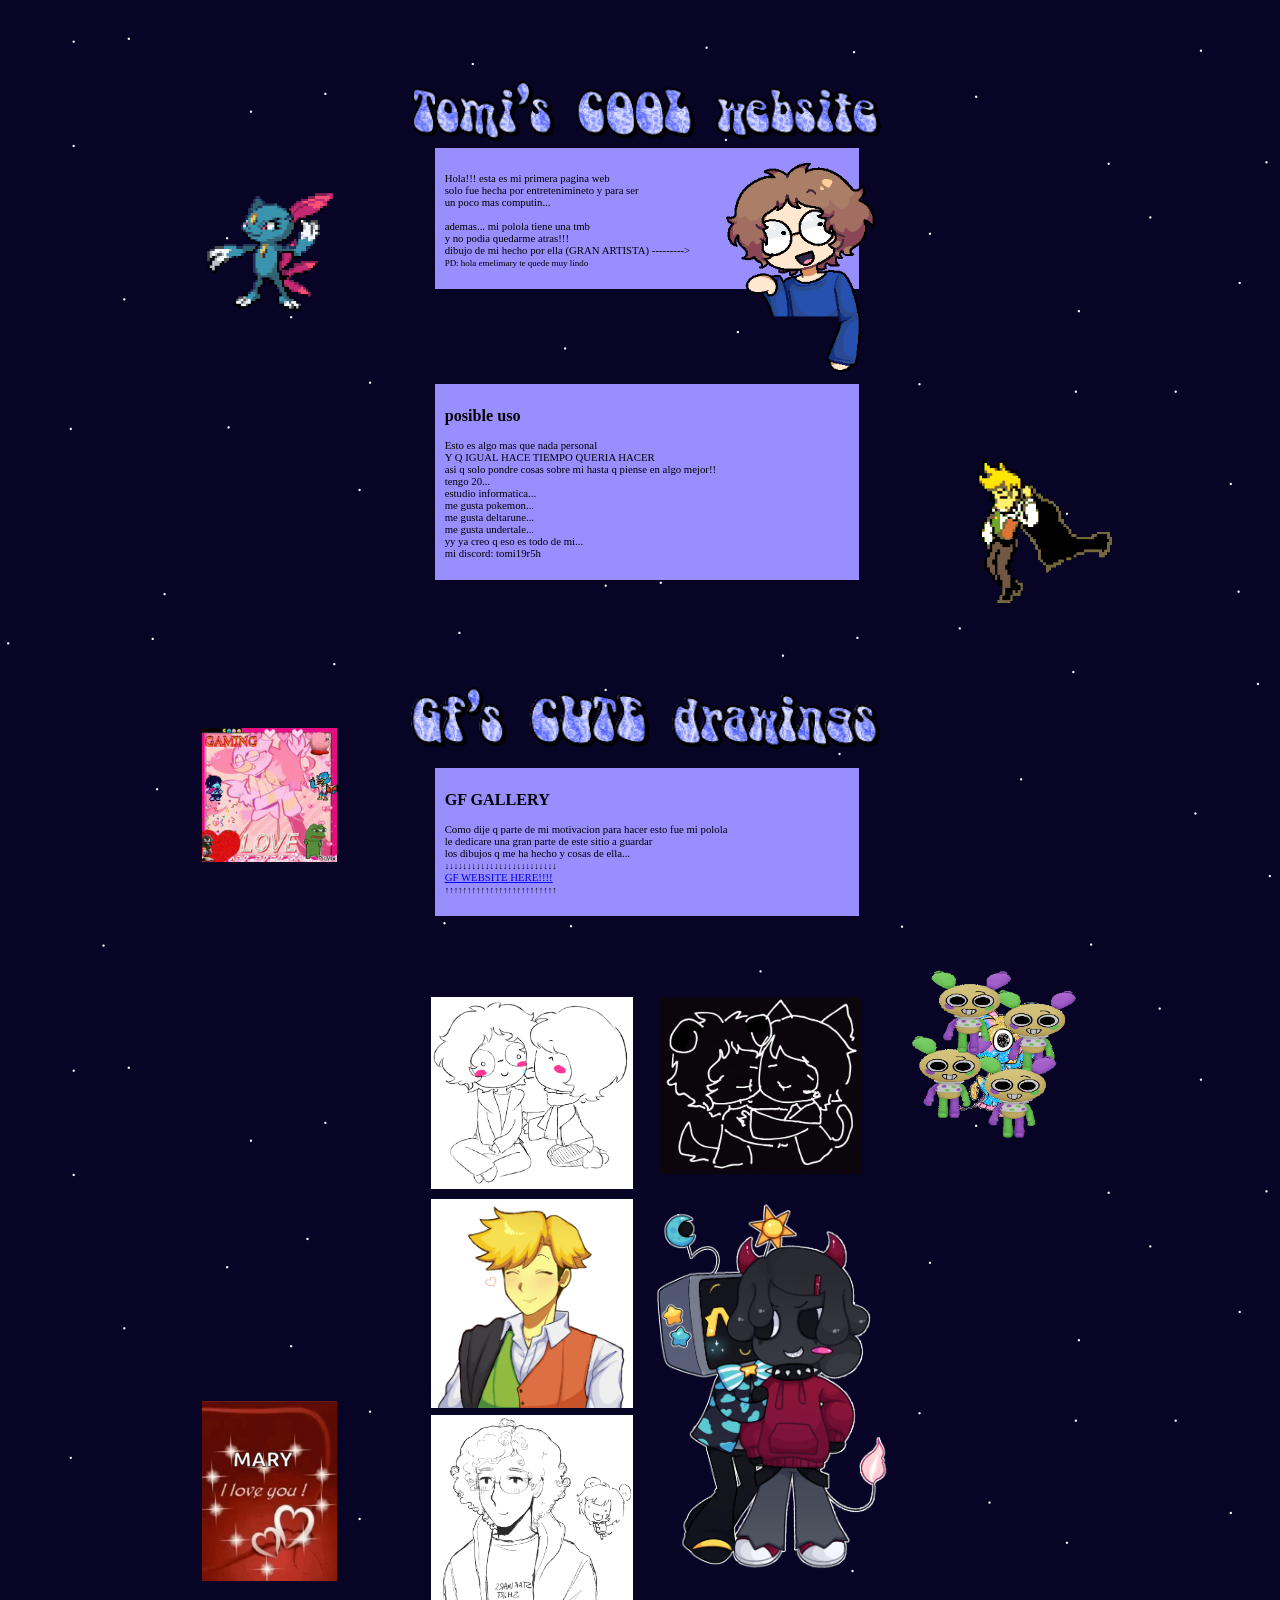
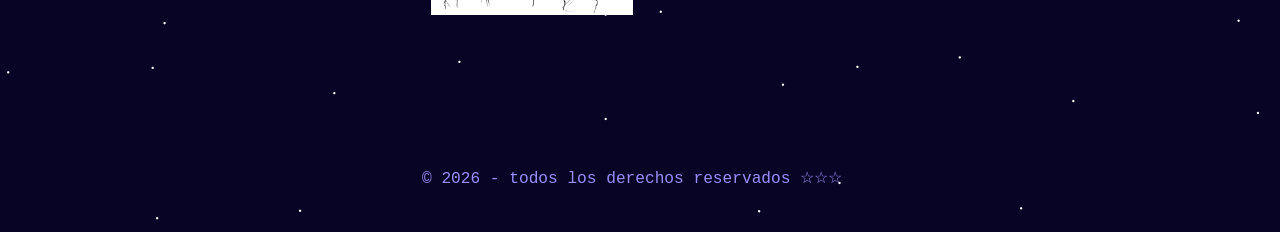
<file: index.html>
<!DOCTYPE html>
<html>
<head>
  <meta charset="UTF-8">
  <meta name="viewport" content="width=device-width, initial-scale=1">
  <title>blog tomi</title>
  <link rel="stylesheet" href="estilo.css">
  <style>
    /* el "lienzo": todas las posiciones se miden desde esta caja y no desde la pantalla */
    body { margin: 0; }
    .lienzo {
      position: relative;
      width: 1900px;
      height: 2720px;
      margin: 0 auto;
    }
  </style>
</head>
<body>
<div class="lienzo">

<img src="imagenes/name3.gif" style="position: absolute; top: 120px; right: 590px; width: 700px; z-index: 1; ">

<img src="imagenes/miniyo2.png" style="position: absolute; top: 242px; right: 600px; user-select: none; width: 225px; z-index: 2; " draggable="false">


<div class="bloque" style="position: absolute; top: 200px; right: 625px;">
  <h2>   </h2>
  <p>Hola!!! esta es mi primera pagina web <br>
    solo fue hecha por entretenimineto y para ser <br>
    un poco mas computin...  <br>
    <br>
    ademas... mi polola tiene una tmb<br>
     y no podia quedarme atras!!! <br>
     dibujo de mi hecho por ella (GRAN ARTISTA) ---------><br>
     <small>PD: hola emelimary te quede muy lindo</small>
  </p>
</div>

<div class="bloque" style="position: absolute; top: 550px; right: 625px;">
  <h2>posible uso  </h2>
  <p>Esto es algo mas que nada personal<br>
    Y Q IGUAL HACE TIEMPO QUERIA HACER<br>
    asi q solo pondre cosas sobre mi hasta q piense en algo mejor!!<br>
    tengo 20...<br>
    estudio informatica...<br>
    me gusta pokemon...<br>
    me gusta deltarune...<br>
    me gusta undertale...<br>
    yy ya creo q eso es todo de mi...<br>
    mi discord: tomi19r5h<br>
     <small>       </small>

  </p>
</div>

<img src="imagenes/flowery2.gif" style="position: absolute; top: 680px; right: 250px; width: 200px; z-index: 1; cursor: pointer;" onclick="document.getElementById('JARONA').play()">
<audio id="JARONA" src="audio/jarona2.mp3"></audio>


<img src="imagenes/sneasel.gif" style="position: absolute; top: 280px; right: 1400px; width: 200px; z-index: 1; cursor: pointer;" onclick="document.getElementById('SNEASEL').play()">
<audio id="SNEASEL" src="audio/sneasel2.mp3"></audio>


<img src="imagenes/yatta.gif" style="position: absolute; top: 1480px; right: 350px; width: 150px; z-index: 1; ">
<img src="imagenes/looey.gif" style="position: absolute; top: 1440px; right: 300px; width: 250px; z-index: 2; ">

<img src="imagenes/love.gif" style="position: absolute; top: 1080px; right: 1400px; width: 200px; z-index: 1; ">

<img src="imagenes/lovemary.gif" style="position: absolute; top: 2080px; right: 1400px; width: 200px; z-index: 1; ">


<img src="imagenes/namegf2.gif" style="position: absolute; top: 1020px; right: 590px; width: 700px; z-index: 2; ">

<div class="bloque" style="position: absolute; top: 1120px; right: 625px;">
  <h2>GF GALLERY  </h2>
  <p>Como dije q parte de mi motivacion para hacer esto fue mi polola<br>
    le dedicare una gran parte de este sitio a guardar<br>
    los dibujos q me ha hecho y cosas de ella...<br>
     <small>↓↓↓↓↓↓↓↓↓↓↓↓↓↓↓↓↓↓↓↓↓↓↓↓↓</small> <br>
    <a href="https://r5wh4t3r.straw.page/" target="_blank">GF WEBSITE HERE!!!!</a><br>
     <small>↑↑↑↑↑↑↑↑↑↑↑↑↑↑↑↑↑↑↑↑↑↑↑↑↑</small>

  </p>
</div>

<img src="imagenes/mary3.png" style="position: absolute; top: 1480px; right: 960px; width: 300px; z-index: 1; ">
<img src="imagenes/mary4.png" style="position: absolute; top: 1480px; right: 620px; width: 300px; z-index: 1; ">
<img src="imagenes/zflowery.png" style="position: absolute; top: 1780px; right: 960px; width: 300px; z-index: 1; ">
<img src="imagenes/mary2.png" style="position: absolute; top: 2100px; right: 960px; width: 300px; z-index: 1; ">

<img src="imagenes/tvkiss.png" style="position: absolute; top: 1780px; right: 550px; width: 400px; z-index: 1; ">


<p style="font-family: 'Courier New', monospace; color: #998eff; font-size: 24px; position: absolute; top: 2600px; right: 650px;">
© 2026 - todos los derechos reservados ☆☆☆<br>
</p>

</div>

<script>
  // Achica el lienzo completo para que quepa en pantallas chicas (celular),
  // como si fuera una foto de la pagina: todo queda en el mismo lugar.
  function ajustarLienzo() {
    var lienzo = document.querySelector('.lienzo');
    var escala = Math.min(1, document.documentElement.clientWidth / 1900);
    lienzo.style.zoom = escala;
  }
  ajustarLienzo();
  window.addEventListener('resize', ajustarLienzo);
</script>
</body>
</html>
</file>
<file: estilo.css>
body {
 /* background-color: rgb(172, 163, 255); */
  background-image: url("imagenes/fondo3.png");
  color: rgb(0, 0, 0);
  font-family: "Comic Sans MS", cursive;
}
h1 {
  color: rgb(0, 0, 0);
  text-align: center;
}

.bloque {
  background-color: #998eff;   /* amarillito claro */
  color: black;                /* color del texto */
  padding: 15px;               /* espacio entre el borde y el texto */
  margin: 20px auto;           /* separación entre bloques, y centrado */
  width: 600px;                /* ancho del bloque */
  max-width: 90%;              /* para que no se salga en pantallas chicas */
  border: 0px solid #ff00ff;   /* borde rosado, opcional */
}
</file>
